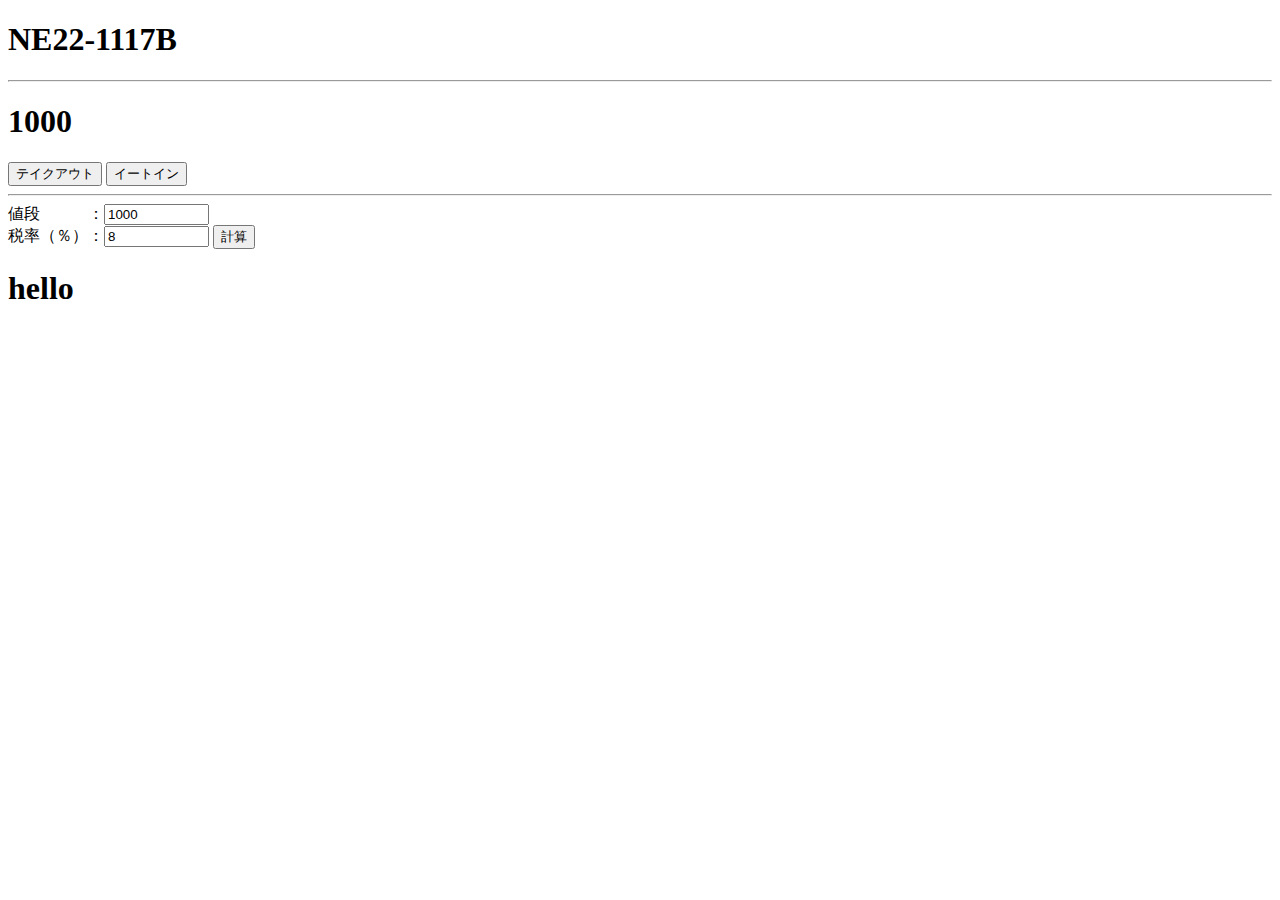
<file: timeweb/index.html>
<!DOCTYPE html>
<html>
    <head>
        <meta charset="UTF-8">
        <title>ne221117</title>
        <script>
            let price = 1000;
        </script>
        <script src="calctax.js"></script>
    </head>
    <body>
        <h1>NE22-1117B</h1>
        <hr>
        <h1><script>document.write(price);</script></h1>
        <button onclick="calcTax(price,8);">テイクアウト</button>
        <button onclick="calcTax(price,10);">イートイン</button>

        <hr>

        <label>値段　　　：<input type="text" id="nedan" size="10" value="1000"></label><br>
        <label>税率（％）：<input type="text" id="zeiritu" size="10" value="8"></label>
        <button onclick="tax();">計算</button>
        <h1>hello</h1>
    </body>
</html>
</file>
